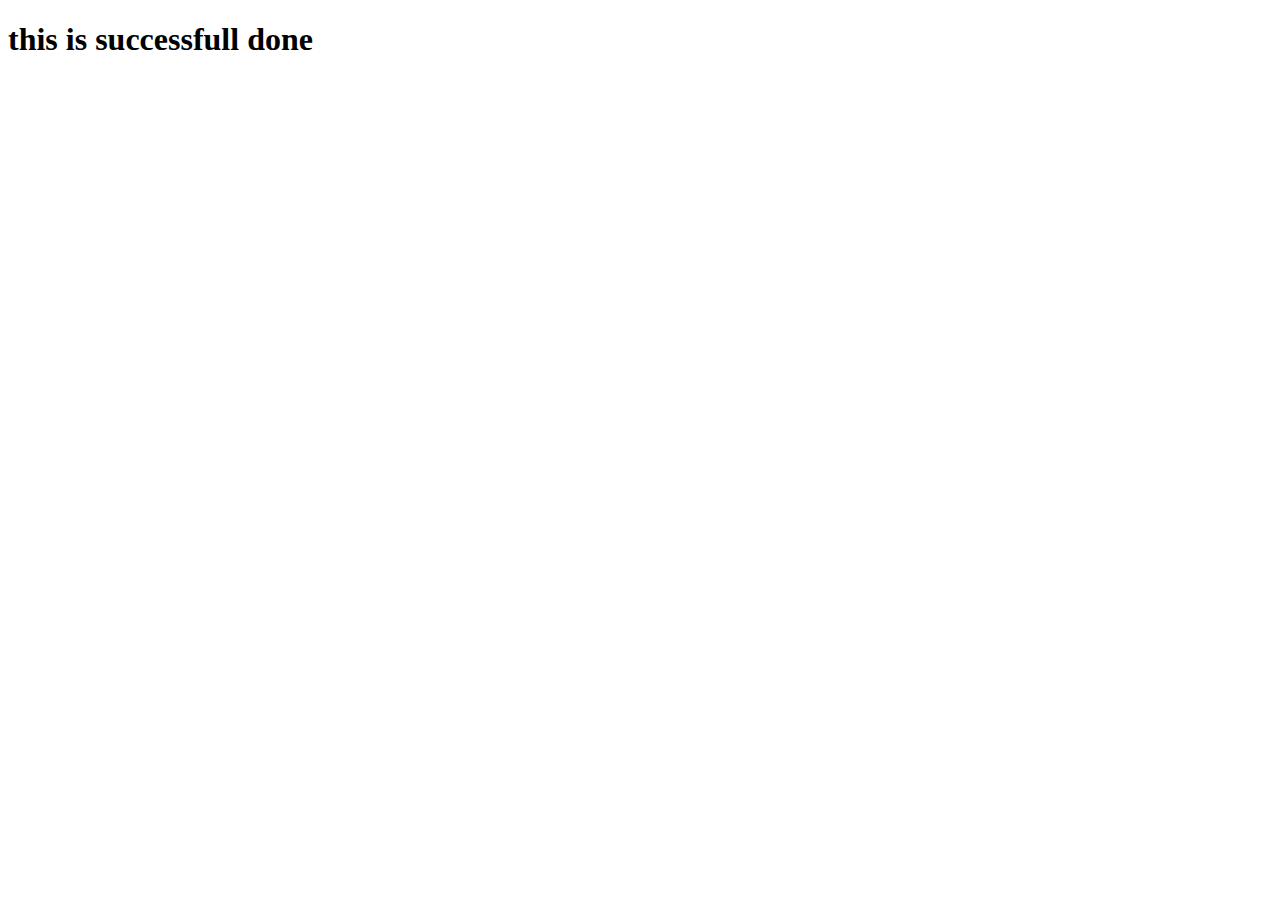
<file: portfillo/templates/form.html>
<!DOCTYPE html>
<html lang="en">
<head>
    <meta charset="UTF-8">
    <meta name="viewport" content="width=device-width, initial-scale=1.0">
    <title>form document</title>
</head>
<body>
    <h1>this is successfull done</h1>
</body>
</html>
</file>
